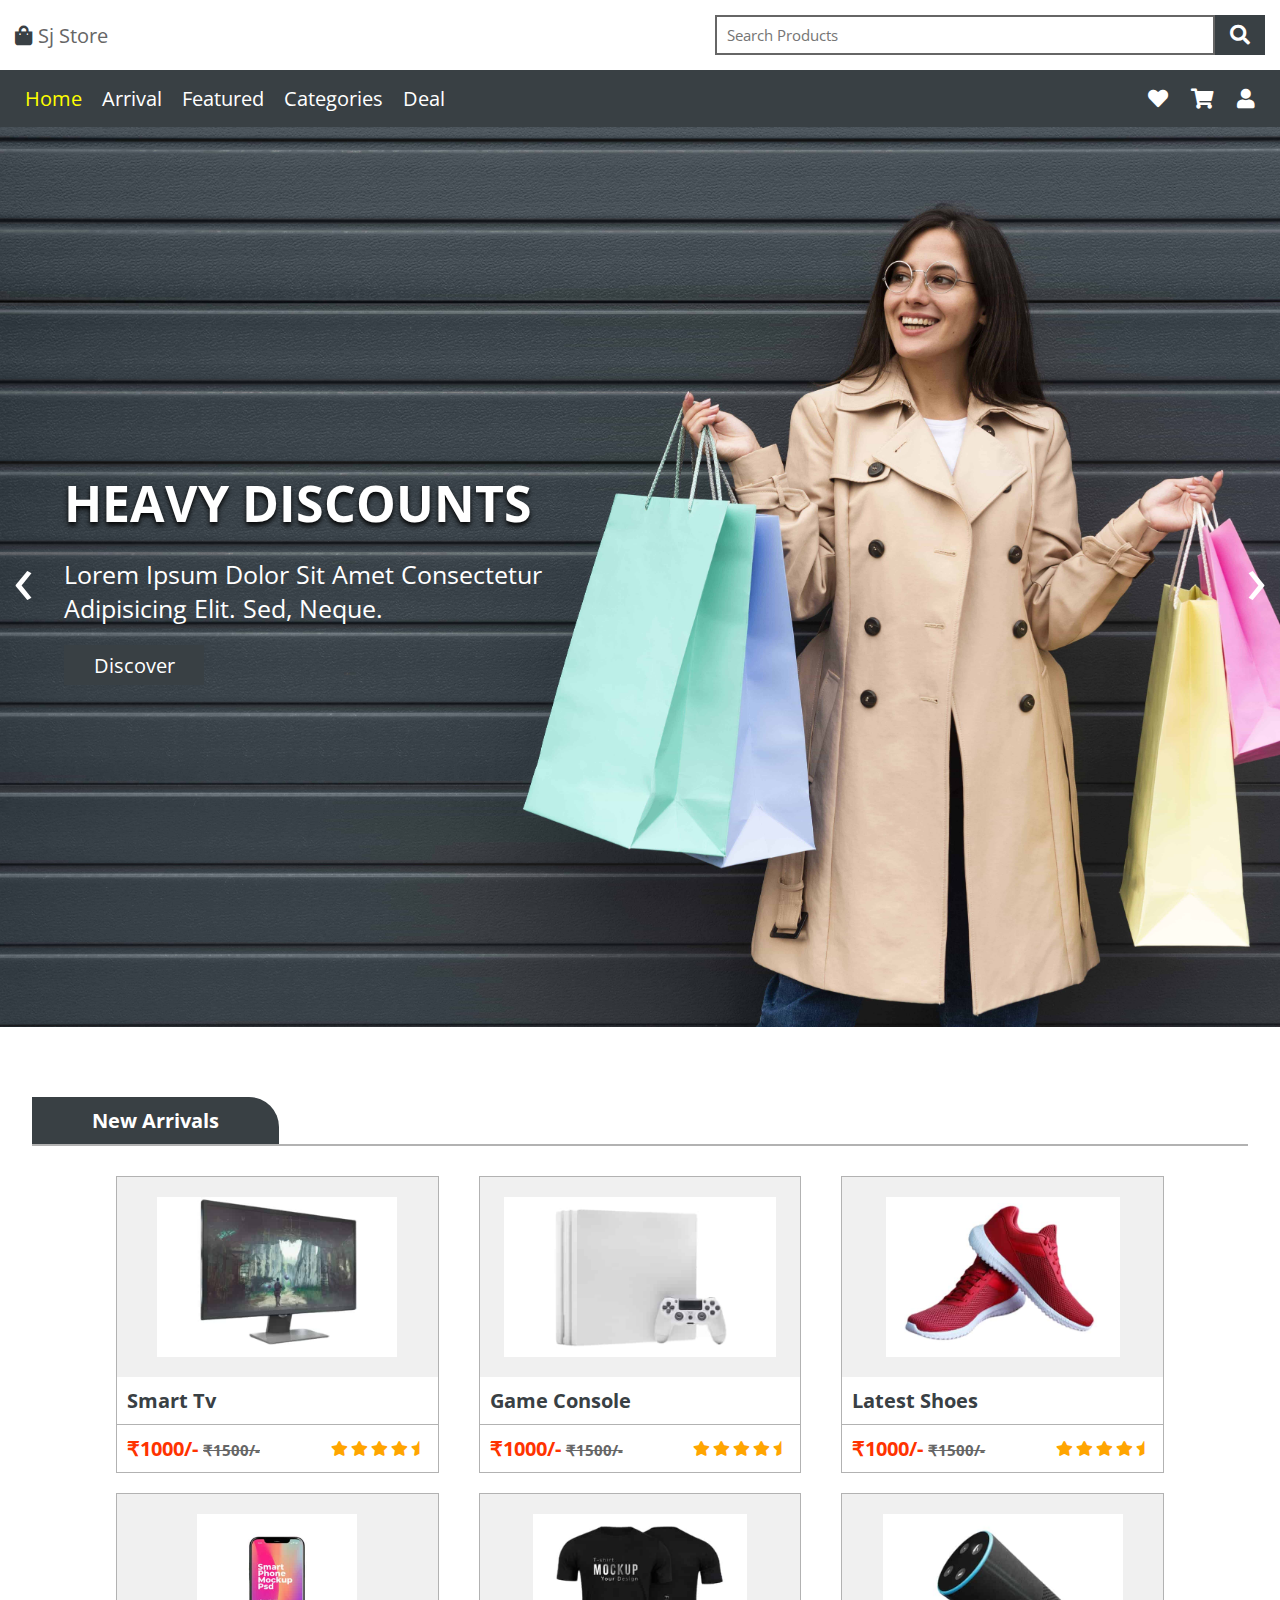
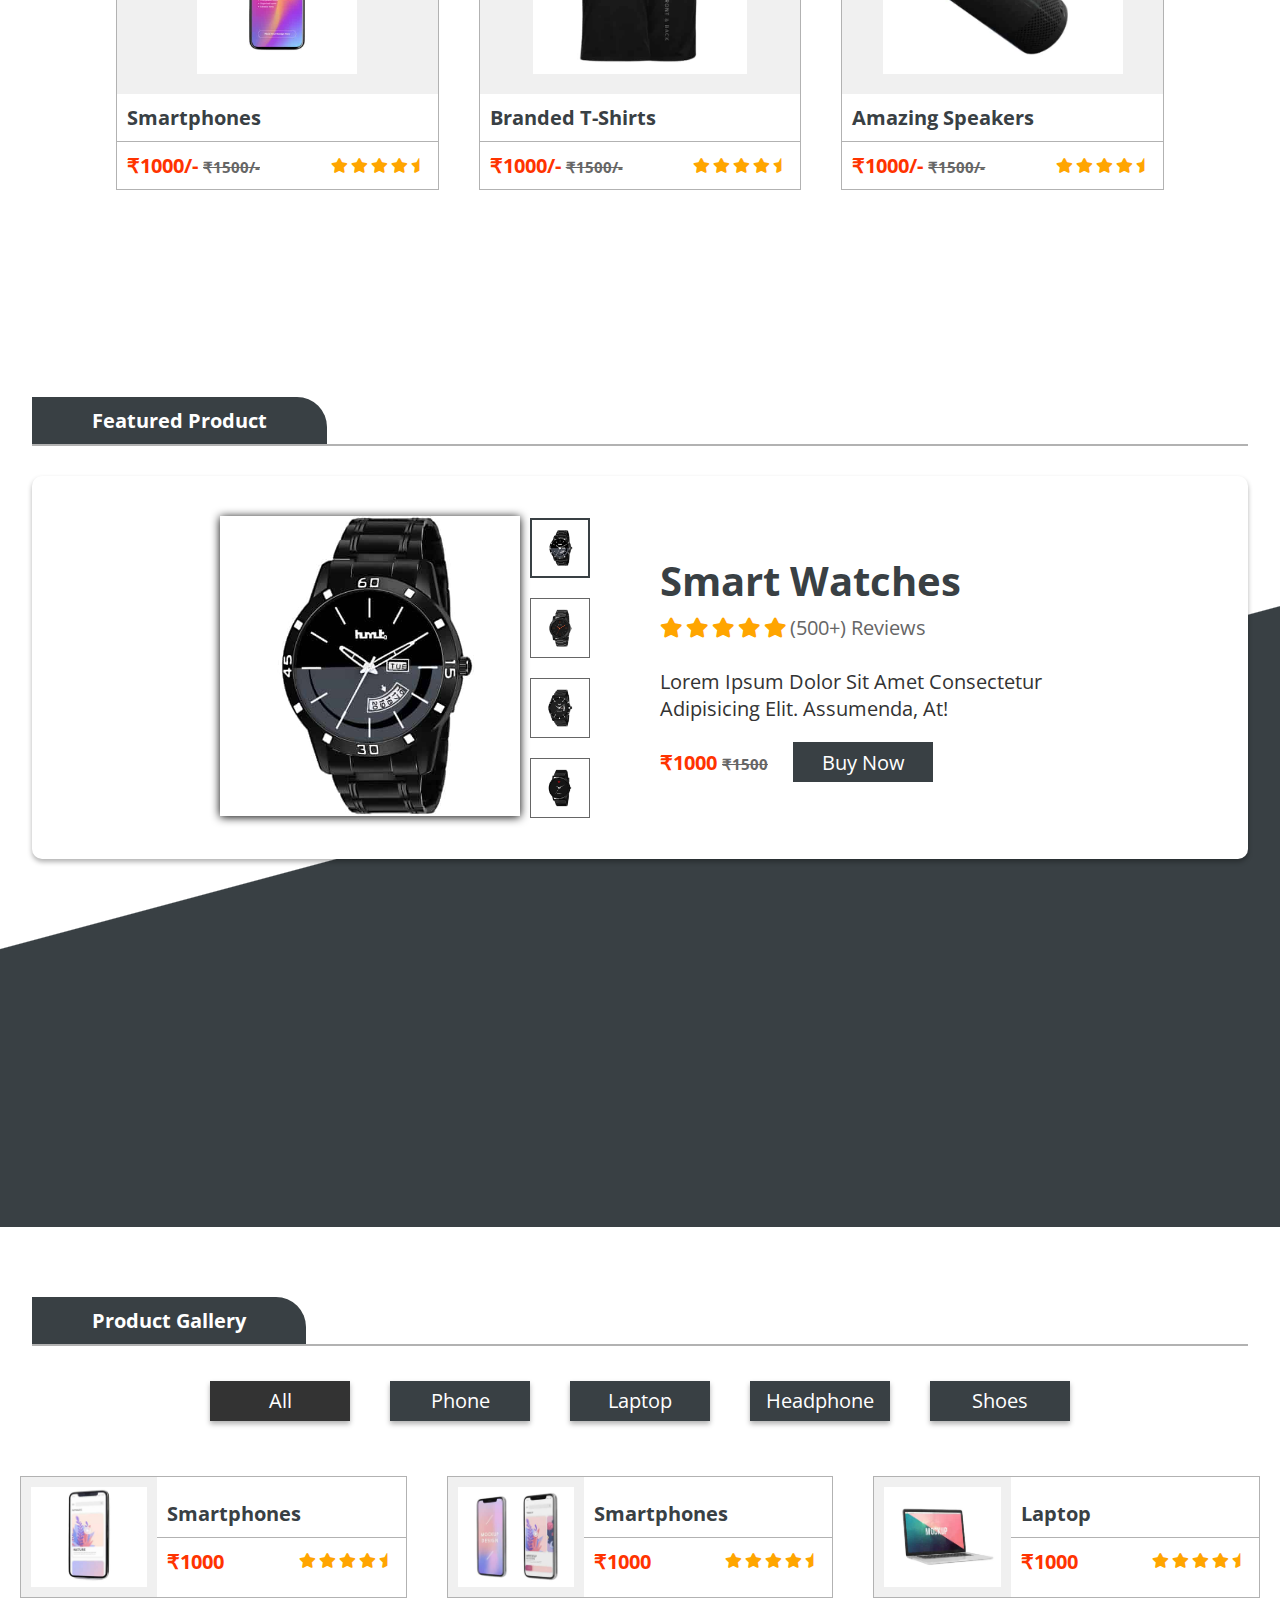
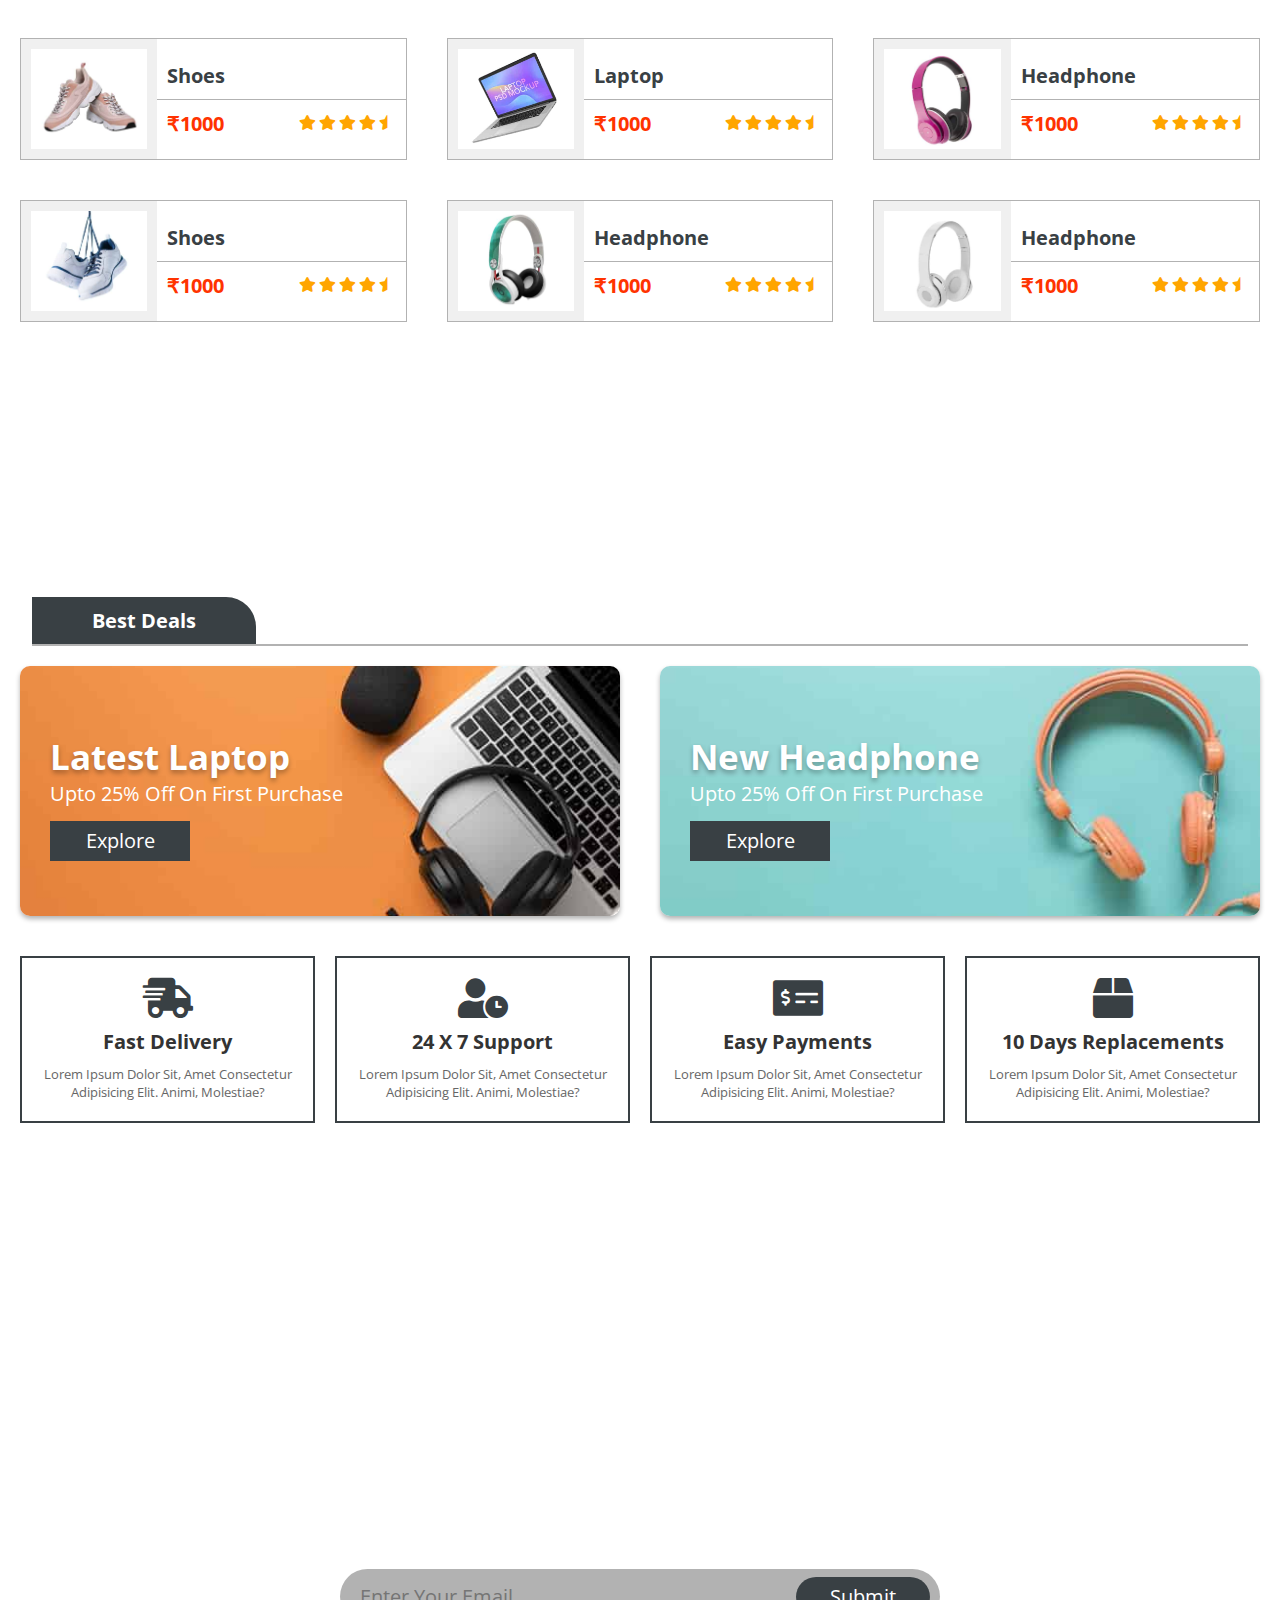
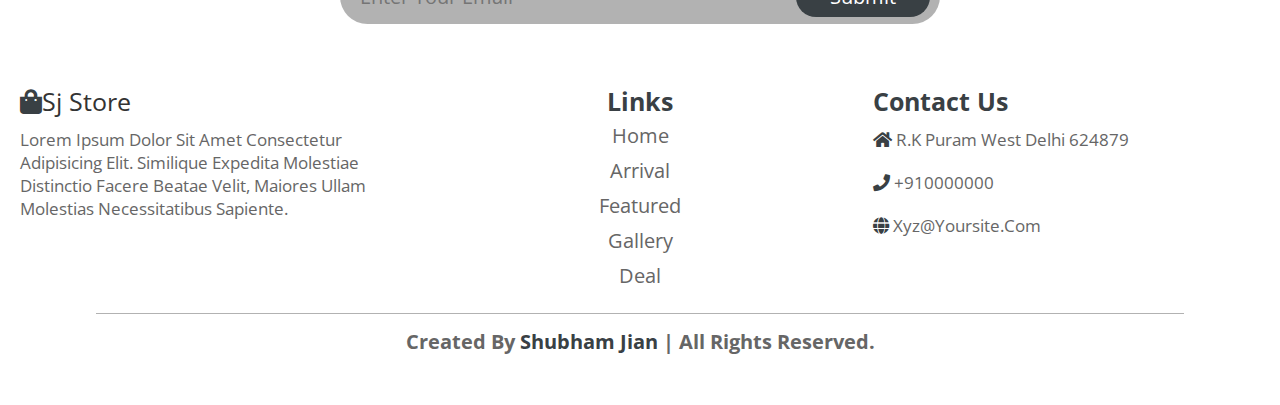
<file: index.html>
<!DOCTYPE html>
<html lang="en">
<head>
    <meta charset="UTF-8">
    <meta name="viewport" content="width=device-width, initial-scale=1.0">
    <title> My E-Commerce </title>

    <!-- owl carousel css file cdn link  -->
    <link rel="stylesheet" href="https://cdnjs.cloudflare.com/ajax/libs/OwlCarousel2/2.3.4/assets/owl.carousel.min.css">

    <!-- font awesome cdn link  -->
    <link rel="stylesheet" href="https://cdnjs.cloudflare.com/ajax/libs/font-awesome/5.15.2/css/all.min.css">

    <!-- custom css file link  -->
    <link rel="stylesheet" href="css/style.css">

</head>
<body>

<!-- header section starts  -->

<header>

<div class="header-1">

    <a href="#" class="logo"> <i class="fas fa-shopping-bag"></i>  Sj Store </a>

    <div class="form-container">
        <form action="">
            <input type="search" placeholder="search products" id="search" /> 
            <label for="search" class="fas fa-search"></label>
        </form>
    </div>

</div>

<div class="header-2">

    <div id="menu" class="fas fa-bars"></div>

    <nav class="navbar">
        <ul>
            <li><a class="active" href="#home">home</a></li>
            <li><a href="#arrival">arrival</a></li>
            <li><a href="#featured">featured</a></li>
            <li><a href="#gallery">categories</a></li>
            <li><a href="#deal">deal</a></li>
        </ul>
    </nav>

    <div class="icons">
        <a href="#" class="fas fa-heart"></a>
        <a target="_blank"  href="cart.html" class="fas fa-shopping-cart"></a>
        <a  target="_blank" href="login.html"  class="fas fa-user"></a>
    </div>

</div>

</header>

<!-- header section ends -->

<!-- home section starts  -->

<section class="home" id="home">

<div class="home-slider owl-carousel">

    <div class="item">
        <img src="./images/home_img1.jpg" alt="">
        <div class="content">
            <h3>heavy discounts</h3>
            <p>Lorem ipsum dolor sit amet consectetur adipisicing elit. Sed, neque.</p>
            <a href="#"><button class="btn">discover</button></a>
        </div>
    </div>

    <div class="item">
        <img src="./images/home_img2.jpg" alt="">
        <div class="content">
            <h3>latest gadgets</h3>
            <p>Lorem ipsum dolor sit amet consectetur adipisicing elit. Sed, neque.</p>
            <a href="#"><button class="btn">discover</button></a>
        </div>
    </div>

    <div class="item">
        <img src="./images/home_img3.jpg" alt="">
        <div class="content">
            <h3>trending shoes</h3>
            <p>Lorem ipsum dolor sit amet consectetur adipisicing elit. Sed, neque.</p>
            <a href="#"><button class="btn">discover</button></a>
        </div>
    </div>

    <div class="item">
        <img src="./images/home_img4.jpg" alt="">
        <div class="content">
            <h3>fresh groceries</h3>
            <p>Lorem ipsum dolor sit amet consectetur adipisicing elit. Sed, neque.</p>
            <a href="#"><button class="btn">discover</button></a>
        </div>
    </div>

</div>

</section>

<!-- home section ends -->

<!-- arrival section starts  -->

<section class="arrival" id="arrival">

<h1 class="heading"> <span>new arrivals</span> </h1>

<div class="box-container">

    <div class="box">
        <div class="image">
            <img src="./images/arr_img1.jpg" alt="">
        </div>
        <div class="info">
            <h3>smart tv</h3>
            <div class="subInfo">
                <strong class="price"> ₹1000/- <span>₹1500/-</span> </strong>
                <div class="stars">
                    <i class="fas fa-star"></i>
                    <i class="fas fa-star"></i>
                    <i class="fas fa-star"></i>
                    <i class="fas fa-star"></i>
                    <i class="fas fa-star-half"></i>
                </div>
            </div>
        </div>
        <div class="overlay">
            <a href="#" style="--i:1;" class="fas fa-heart"></a>
            <a href="#" style="--i:2;" class="fas fa-shopping-cart"></a>
            <a href="#" style="--i:3;" class="fas fa-search"></a>
        </div>
    </div>

    <div class="box">
        <div class="image">
            <img src="./images/arr_img2.jpg" alt="">
        </div>
        <div class="info">
            <h3>game console</h3>
            <div class="subInfo">
                <strong class="price"> ₹1000/- <span>₹1500/-</span> </strong>
                <div class="stars">
                    <i class="fas fa-star"></i>
                    <i class="fas fa-star"></i>
                    <i class="fas fa-star"></i>
                    <i class="fas fa-star"></i>
                    <i class="fas fa-star-half"></i>
                </div>
            </div>
        </div>
        <div class="overlay">
            <a href="#" style="--i:1;" class="fas fa-heart"></a>
            <a href="#" style="--i:2;" class="fas fa-shopping-cart"></a>
            <a href="#" style="--i:3;" class="fas fa-search"></a>
        </div>
    </div>

    <div class="box">
        <div class="image">
            <img src="./images/arr_img3.jpg" alt="">
        </div>
        <div class="info">
            <h3>latest shoes</h3>
            <div class="subInfo">
                <strong class="price"> ₹1000/- <span>₹1500/-</span> </strong>
                <div class="stars">
                    <i class="fas fa-star"></i>
                    <i class="fas fa-star"></i>
                    <i class="fas fa-star"></i>
                    <i class="fas fa-star"></i>
                    <i class="fas fa-star-half"></i>
                </div>
            </div>
        </div>
        <div class="overlay">
            <a href="#" style="--i:1;" class="fas fa-heart"></a>
            <a href="#" style="--i:2;" class="fas fa-shopping-cart"></a>
            <a href="#" style="--i:3;" class="fas fa-search"></a>
        </div>
    </div>

    <div class="box">
        <div class="image">
            <img src="images/arr_img4.jpg" alt="">
        </div>
        <div class="info">
            <h3>smartphones</h3>
            <div class="subInfo">
                <strong class="price"> ₹1000/- <span>₹1500/-</span> </strong>
                <div class="stars">
                    <i class="fas fa-star"></i>
                    <i class="fas fa-star"></i>
                    <i class="fas fa-star"></i>
                    <i class="fas fa-star"></i>
                    <i class="fas fa-star-half"></i>
                </div>
            </div>
        </div>
        <div class="overlay">
            <a href="#" style="--i:1;" class="fas fa-heart"></a>
            <a href="#" style="--i:2;" class="fas fa-shopping-cart"></a>
            <a href="#" style="--i:3;" class="fas fa-search"></a>
        </div>
    </div>

    <div class="box">
        <div class="image">
            <img src="images/arr_img5.jpg" alt="">
        </div>
        <div class="info">
            <h3>branded t-shirts</h3>
            <div class="subInfo">
                <strong class="price"> ₹1000/- <span>₹1500/-</span> </strong>
                <div class="stars">
                    <i class="fas fa-star"></i>
                    <i class="fas fa-star"></i>
                    <i class="fas fa-star"></i>
                    <i class="fas fa-star"></i>
                    <i class="fas fa-star-half"></i>
                </div>
            </div>
        </div>
        <div class="overlay">
            <a href="#" style="--i:1;" class="fas fa-heart"></a>
            <a href="#" style="--i:2;" class="fas fa-shopping-cart"></a>
            <a href="#" style="--i:3;" class="fas fa-search"></a>
        </div>
    </div>

    <div class="box">
        <div class="image">
            <img src="images/arr_img6.jpg" alt="">
        </div>
        <div class="info">
            <h3>amazing speakers</h3>
            <div class="subInfo">
                <strong class="price"> ₹1000/- <span>₹1500/-</span> </strong>
                <div class="stars">
                    <i class="fas fa-star"></i>
                    <i class="fas fa-star"></i>
                    <i class="fas fa-star"></i>
                    <i class="fas fa-star"></i>
                    <i class="fas fa-star-half"></i>
                </div>
            </div>
        </div>
        <div class="overlay">
            <a href="#" style="--i:1;" class="fas fa-heart"></a>
            <a href="#" style="--i:2;" class="fas fa-shopping-cart"></a>
            <a href="#" style="--i:3;" class="fas fa-search"></a>
        </div>
    </div>

</div>

</section>

<!-- arrival section ends -->

<!-- featured section starts  -->

<section class="feature" id="featured">

<h1 class="heading"> <span> featured product </span> </h1>

<div class="row">

    <div class="image-container">

        <div class="big-image">
            <img src="./images/watch1.jpg" alt="">
        </div>

        <div class="small-image">
            <img class="image-active" src="./images/watch1.jpg" alt="">
            <img src="./images/watch2.jpg" alt="">
            <img src="./images/watch3.jpg" alt="">
            <img src="./images/watch4.jpg" alt="">
        </div>

    </div>

    <div class="content">

        <h3>smart watches</h3>
        <div class="stars">
            <i class="fas fa-star"></i>
            <i class="fas fa-star"></i>
            <i class="fas fa-star"></i>
            <i class="fas fa-star"></i>
            <i class="fas fa-star"></i>
            <span>(500+) reviews</span>
        </div>
        <p>Lorem ipsum dolor sit amet consectetur adipisicing elit. Assumenda, at!</p>
        <strong class="price">₹1000 <span>₹1500</span> </strong>
        <a href="#"><button class="btn">buy now</button></a>

    </div>

</div>

</section>

<!-- featured section ends -->

<!-- gallery section starts  -->

<section class="gallery" id="gallery">

<h1 class="heading"> <span> product gallery </span> </h1>

<ul class="controls">
    <li class="btn button-active" data-filter="all">all</li>
    <li class="btn" data-filter="phone">phone</li>
    <li class="btn" data-filter="laptop">laptop</li>
    <li class="btn" data-filter="headphone">headphone</li>
    <li class="btn" data-filter="shoes">shoes</li>
</ul>

<div class="image-container">

    <div class="box phone">
        <div class="image">
            <img src="./images/g_img1.jpg" alt="">
        </div>
        <div class="info">
            <h3>smartphones</h3>
            <div class="subInfo">
                <strong class="price">₹1000</strong>
                <div class="stars">
                    <i class="fas fa-star"></i>
                    <i class="fas fa-star"></i>
                    <i class="fas fa-star"></i>
                    <i class="fas fa-star"></i>
                    <i class="fas fa-star-half"></i>
                </div>
            </div>
        </div>
    </div>

    <div class="box phone">
        <div class="image">
            <img src="./images/g_img2.jpg" alt="">
        </div>
        <div class="info">
            <h3>smartphones</h3>
            <div class="subInfo">
                <strong class="price">₹1000</strong>
                <div class="stars">
                    <i class="fas fa-star"></i>
                    <i class="fas fa-star"></i>
                    <i class="fas fa-star"></i>
                    <i class="fas fa-star"></i>
                    <i class="fas fa-star-half"></i>
                </div>
            </div>
        </div>
    </div>

    <div class="box laptop">
        <div class="image">
            <img src="./images/g_img3.jpg" alt="">
        </div>
        <div class="info">
            <h3>laptop</h3>
            <div class="subInfo">
                <strong class="price">₹1000</strong>
                <div class="stars">
                    <i class="fas fa-star"></i>
                    <i class="fas fa-star"></i>
                    <i class="fas fa-star"></i>
                    <i class="fas fa-star"></i>
                    <i class="fas fa-star-half"></i>
                </div>
            </div>
        </div>
    </div>

    <div class="box shoes">
        <div class="image">
            <img src="./images/g_img4.jpg" alt="">
        </div>
        <div class="info">
            <h3>shoes</h3>
            <div class="subInfo">
                <strong class="price">₹1000</strong>
                <div class="stars">
                    <i class="fas fa-star"></i>
                    <i class="fas fa-star"></i>
                    <i class="fas fa-star"></i>
                    <i class="fas fa-star"></i>
                    <i class="fas fa-star-half"></i>
                </div>
            </div>
        </div>
    </div>

    <div class="box laptop">
        <div class="image">
            <img src="./images/g_img5.jpg" alt="">
        </div>
        <div class="info">
            <h3>laptop</h3>
            <div class="subInfo">
                <strong class="price">₹1000</strong>
                <div class="stars">
                    <i class="fas fa-star"></i>
                    <i class="fas fa-star"></i>
                    <i class="fas fa-star"></i>
                    <i class="fas fa-star"></i>
                    <i class="fas fa-star-half"></i>
                </div>
            </div>
        </div>
    </div>

    <div class="box headphone">
        <div class="image">
            <img src="./images/g_img6.jpg" alt="">
        </div>
        <div class="info">
            <h3>headphone</h3>
            <div class="subInfo">
                <strong class="price">₹1000</strong>
                <div class="stars">
                    <i class="fas fa-star"></i>
                    <i class="fas fa-star"></i>
                    <i class="fas fa-star"></i>
                    <i class="fas fa-star"></i>
                    <i class="fas fa-star-half"></i>
                </div>
            </div>
        </div>
    </div>  

    <div class="box shoes">
        <div class="image">
            <img src="./images/g_img7.jpg" alt="">
        </div>
        <div class="info">
            <h3>shoes</h3>
            <div class="subInfo">
                <strong class="price">₹1000</strong>
                <div class="stars">
                    <i class="fas fa-star"></i>
                    <i class="fas fa-star"></i>
                    <i class="fas fa-star"></i>
                    <i class="fas fa-star"></i>
                    <i class="fas fa-star-half"></i>
                </div>
            </div>
        </div>
    </div> 

    <div class="box headphone">
        <div class="image">
            <img src="./images/g_img8.jpg" alt="">
        </div>
        <div class="info">
            <h3>headphone</h3>
            <div class="subInfo">
                <strong class="price">₹1000</strong>
                <div class="stars">
                    <i class="fas fa-star"></i>
                    <i class="fas fa-star"></i>
                    <i class="fas fa-star"></i>
                    <i class="fas fa-star"></i>
                    <i class="fas fa-star-half"></i>
                </div>
            </div>
        </div>
    </div> 

    <div class="box headphone">
        <div class="image">
            <img src="./images/g_img9.jpg" alt="">
        </div>
        <div class="info">
            <h3>headphone</h3>
            <div class="subInfo">
                <strong class="price">₹1000</strong>
                <div class="stars">
                    <i class="fas fa-star"></i>
                    <i class="fas fa-star"></i>
                    <i class="fas fa-star"></i>
                    <i class="fas fa-star"></i>
                    <i class="fas fa-star-half"></i>
                </div>
            </div>
        </div>
    </div> 

</div>

</section>

<!-- gallery section ends -->

<!-- deal section starts  -->

<section class="deal" id="deal">

<h1 class="heading"> <span> best deals </span> </h1>

<div class="box-container">

    <div class="box">
        <img src="./images/deal1.jpg" alt="">
        <div class="content">
            <h3>latest laptop</h3>
            <p>upto 25% off on first purchase</p>
            <a href="#"><button class="btn">explore</button></a>
        </div>
    </div>

    <div class="box">
        <img src="./images/deal2.jpg" alt="">
        <div class="content">
            <h3>new headphone</h3>
            <p>upto 25% off on first purchase</p>
            <a href="#"><button class="btn">explore</button></a>
        </div>
    </div>

</div>

<div class="icons-container">

    <div class="icons">
        <i class="fas fa-shipping-fast"></i>
        <h3>fast delivery</h3>
        <p>Lorem ipsum dolor sit, amet consectetur adipisicing elit. Animi, molestiae?</p>
    </div>

    <div class="icons">
        <i class="fas fa-user-clock"></i>
        <h3>24 x 7 support</h3>
        <p>Lorem ipsum dolor sit, amet consectetur adipisicing elit. Animi, molestiae?</p>
    </div>

    <div class="icons">
        <i class="fas fa-money-check-alt"></i>
        <h3>easy payments</h3>
        <p>Lorem ipsum dolor sit, amet consectetur adipisicing elit. Animi, molestiae?</p>
    </div>

    <div class="icons">
        <i class="fas fa-box"></i>
        <h3>10 days replacements</h3>
        <p>Lorem ipsum dolor sit, amet consectetur adipisicing elit. Animi, molestiae?</p>
    </div>

</div>

</section>

<!-- deal section ends -->

<!-- newsletter section starts  -->

<section class="newsletter">

    <h1>newsletter</h1>
    <p>get in touch for latest discounts and updates</p>
    <form action="">
        <input type="email" placeholder="enter your email">
        <input type="submit" class="btn">
    </form>

</section>

<!-- newsletter section ends -->

<!-- footer section starts  -->

<section class="footer">

    <div class="box-container">

        <div class="box">
            <a href="#" class="logo"> <i class="fas fa-shopping-bag"></i>Sj store </a>
            <p>Lorem ipsum dolor sit amet consectetur adipisicing elit. Similique expedita molestiae distinctio facere beatae velit, maiores ullam molestias necessitatibus sapiente.</p>
        </div>

        <div class="box">
            <h3>links</h3>
            <a href="#">home</a>
            <a href="#">arrival</a>
            <a href="#">featured</a>
            <a href="#">gallery</a>
            <a href="#">deal</a>
        </div>

        <div class="box">
            <h3>contact us</h3>
            <p> <i class="fas fa-home"></i>
                R.k Puram 
                West Delhi
                624879
            </p>
            <p> <i class="fas fa-phone"></i>
                +910000000
            </p>
            <p> <i class="fas fa-globe"></i>
                xyz@yoursite.com
            </p>
        </div>

    </div>

<h1 class="credit"> Created By <span>Shubham Jian</span> | All Rights Reserved. </h1>

</section>

<!-- footer section ends -->











<!-- jquery cdn link  -->
<script src="https://cdnjs.cloudflare.com/ajax/libs/jquery/3.5.1/jquery.min.js"></script>

<!-- owl carousel js file cdn link  -->
<script src="https://cdnjs.cloudflare.com/ajax/libs/OwlCarousel2/2.3.4/owl.carousel.min.js"></script>

<!-- custom js file link  -->
<script src="js/main.js"></script>
    
</body>
</html>
</file>
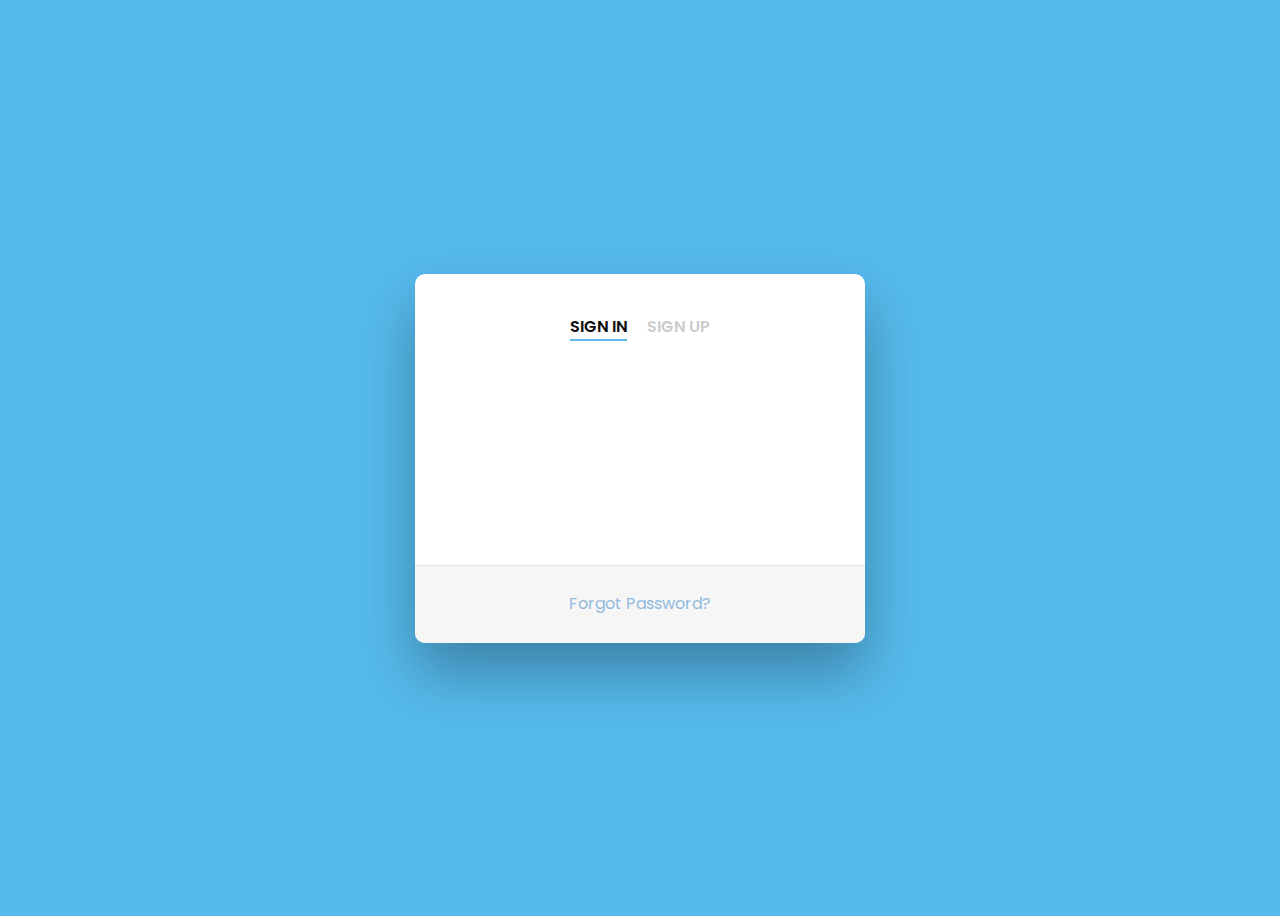
<file: login.html>
<!DOCTYPE html>
<html lang="en">
<head>
    <meta charset="UTF-8">
    <meta http-equiv="X-UA-Compatible" content="IE=edge">
    <meta name="viewport" content="width=device-width, initial-scale=1.0">
    <link rel="stylesheet" href="css/login.css">
    <title>Login Page</title>
</head>
<body>
    <div class="wrapper fadeInDown">
        <div id="formContent">
            <!-- Tabs Titles -->
            <h2 class="active"> Sign In </h2>
            <h2 class="inactive underlineHover">Sign Up </h2>
    
            <!-- Icon -->
            <div class="fadeIn first">
              
            </div>
    
            <!-- Login Form -->
            <form>
                <input type="text" id="login" class="fadeIn second" name="login" placeholder="login">
                <input type="text" id="password" class="fadeIn third" name="login" placeholder="password">
                <input type="submit" class="fadeIn fourth" value="Log In">
            </form>
    
            <!-- Remind Passowrd -->
            <div id="formFooter">
                <a class="underlineHover" href="#">Forgot Password?</a>
            </div>
    
        </div>
    </div>
</body>
</html>
</file>
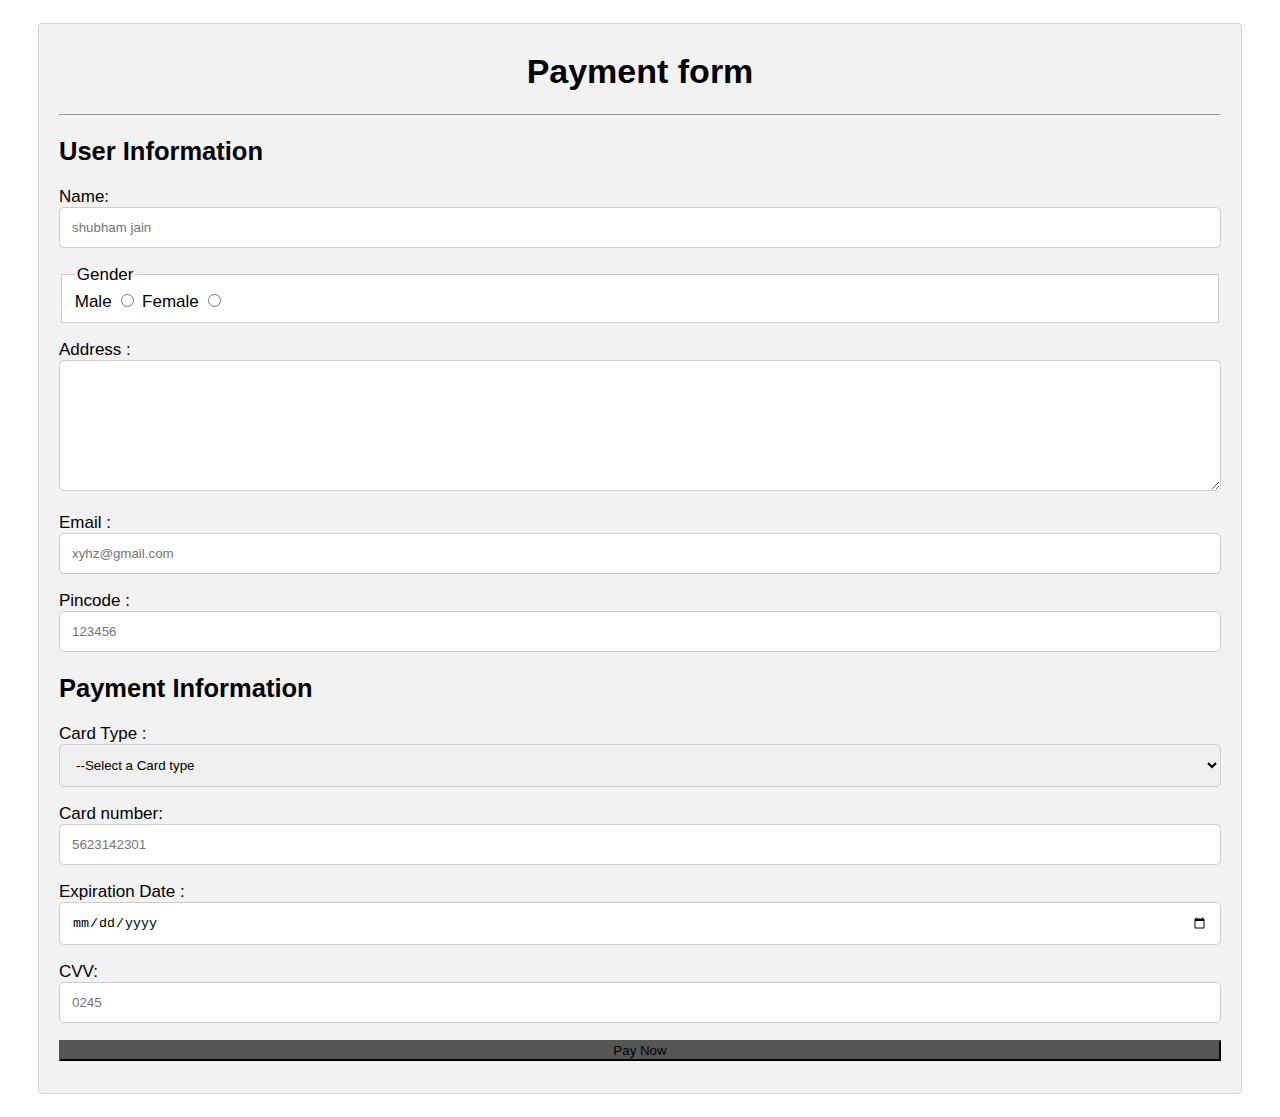
<file: payment.html>
<!DOCTYPE html>
<html lang="en">

<head>
    <meta charset="UTF-8">
    <meta http-equiv="X-UA-Compatible" content="IE=edge">
    <meta name="viewport" content="width=device-width, initial-scale=1.0">

    <link rel="stylesheet" href="css/pay.css">
    <title>payment form</title>
</head>

<body>
    <div class="container">
        <form action="" method="">
            <h1 class="main_heading">Payment form</h1>
            <hr>

            <h2>User Information</h2>
            <p>Name: <input type="text" name="name" required placeholder="shubham jain"></p>
            <p>
            <fieldset>
                <legend>Gender</legend>
                Male <input type="radio" name="gender" id="male">
                Female <input type="radio" name="gender" id="female">
            </fieldset>
            </p>
            <p>Address :<textarea name="address" id="address" cols="90.5" rows="7" </textarea></textarea></p>
            <p>
                Email : <input type="email" name="email" id="email" placeholder="xyhz@gmail.com">
            </p>
            <p>Pincode : <input type="number" name="pincode" id="pincode" placeholder="123456"></p>
            <h2>Payment Information</h2>
            <p>Card Type :
                <select name="card_type" id="card_type">
                    <option value=>--Select a Card type</option>
                    <option value="visa">Visa</option>
                    <option value="Master card">Master Card</option>
                    <option value="rupay">Rupay</option>
                </select>
            </p>
            <p>
                Card number:
                <input type="number" value="number" id="Card_number" placeholder="5623142301">

            </p>
            <p>
                Expiration Date :
                <input type="date" value=" date" id="exp_date" placeholder="23/02/1998">
            </p>
            <p>
                CVV:
                <input type="password" name="number" id="cvv" placeholder="0245">
            </p>
            <p>
                <input type="submit" value="Pay Now">
            </p>

        </form>
    </div>

</body>

</html>
</file>
<file: css/style.css>
@import url('https://fonts.googleapis.com/css2?family=Open+Sans:wght@300;400;600&display=swap');

:root{
    --blue:#394044;
}

*{
    font-family: 'Open Sans', sans-serif;
    margin:0; padding:0;
    box-sizing: border-box;
    text-transform: capitalize;
    text-decoration: none;
    transition: all .2s cubic-bezier(.37,1.14,.26,1.24);
}

*::selection{
    background:#ff3300;
    color:#fff;
}

html{
    font-size: 62.5%;
    overflow-x: hidden;
}

.btn{
    height: 4rem;
    width: 14rem;
    background:var(--blue);
    color:#fff;
    font-size: 2rem;
    cursor: pointer;
    border:none;
    outline: none;
}

.btn:hover{
    letter-spacing: .2rem;
    opacity: .8;
}

.heading{
    padding-top: 7rem;
    width: 95%;
    border-bottom: .2rem solid rgba(0,0,0,.3);
    margin:0 auto;
}

.heading span{
    font-size: 2rem;
    padding:1rem 6rem;
    color:#fff;
    background:var(--blue);
    border-top-right-radius: 3rem;
    display: inline-block;
}

header .header-1, header .header-2{
    display: flex;
    align-items: center;
    justify-content: space-between;
    padding:1.5rem;
    width: 100%;
    z-index: 1000;
}

header .header-1 .logo{
    font-size: 2rem;
    color:#666;
}

header .header-1 .logo i{
    color:var(--blue);
}

header .header-1 .form-container form{
    display: flex;
}

header .header-1 .form-container form #search{
    height: 4rem;
    width: 50rem;
    outline: none;
    border:.2rem solid #666;
    font-size: 1.5rem;
    padding:0 1rem;
}

header .header-1 .form-container form #search:focus{
    border-color: var(--blue);;
}

header .header-1 .form-container form label{
    height: 4rem;
    width: 5rem;
    text-align: center;
    line-height: 4rem;
    font-size: 2rem;
    cursor: pointer;
    background: var(--blue);
    color:#fff;
}

header .header-1 .form-container form label:hover{
    color:yellow;
}

header .header-2{
    background:var(--blue);
}

header .header-2 .navbar ul{
    list-style: none;
    display: flex;
    align-items: center;
    justify-content: space-between;
}

header .header-2 .navbar ul li{
    margin:0 1rem;
}

header .header-2 .navbar ul li a{
    font-size: 2rem;
    color:#fff;
}

header .header-2 .navbar ul li a.active,
header .header-2 .navbar ul li a:hover{
    color:yellow;
}

header .header-2 .icons a{
    color: #fff;
    font-size: 2rem;
    padding: 0 1rem;
}

header .header-2 .icons a:hover{
    color:yellow;
}

header .header-2 #menu{
    font-size: 3rem;
    color:#fff;
    cursor: pointer;
    display: none;
}

header .header-2.header-active{
    position: fixed;
    top:0; left: 0;
    box-shadow: 0 .1rem .3rem rgba(0,0,0,.3);
}

.home .home-slider .item{
    position: relative;
}

.home .home-slider .item img{
    height: 100vh;
    object-fit: cover;
    width: 100%;
}

.home .home-slider .item .content{
    position: absolute;
    top:50%; left: 5%;
    transform: translateY(-50%);
}

.home .home-slider .item .content h3{
    color:#fff;
    text-shadow: 0 .3rem .5rem #000;
    font-size: 5rem;
    text-transform: uppercase;
}

.home .home-slider .item .content p{
    color:#fff;
    font-size: 2.5rem;
    padding:2rem 0;
    width: 50rem;
}

.home .owl-carousel .owl-prev, .home .owl-carousel .owl-next{
    position: absolute;
    top:50%;
    transform: translateY(-50%);
    outline: none;
}

.home .owl-carousel .owl-prev{
    left: 1.3rem;;
}

.home .owl-carousel .owl-next{
    right:1.3rem;;
}

.home .owl-carousel .owl-prev span, .home .owl-carousel .owl-next span{
    color:#fff;
    font-size: 7rem;
}

.arrival{
    min-height: 100vh;
}

.arrival .box-container{
    display: flex;
    align-items: center;
    justify-content: center;
    flex-wrap: wrap;
    padding:2rem 0;
    width: 85%;
    margin:0 auto;
}

.arrival .box-container .box{
    flex:1 1 30rem;
    border:.1rem solid rgba(0,0,0,.3);
    overflow: hidden;
    position: relative;
    margin:1rem 2rem;
}

.arrival .box-container .box .image{
    height: 20rem;
    padding:2rem;
    text-align: center;
    background:#f0f0f0;
}

.arrival .box-container .box .image img{
    height: 100%;
    object-fit: cover;
}

.arrival .box-container .box .info h3{
    padding:1rem;
    font-size: 2rem;
    color:var(--blue);
}

.arrival .box-container .box .info .subInfo{
    display: flex;
    align-items: center;
    justify-content: space-between;
    padding:1rem;
    border-top: .1rem solid rgba(0,0,0,.3);
}

.arrival .box-container .box .info .subInfo .price{
    color:#ff3300;
    font-size: 2rem;
}

.arrival .box-container .box .info .subInfo .price span{
    color:#666;
    font-size: 1.5rem;
    text-decoration: line-through;
}

.arrival .box-container .box .info .subInfo .stars i{
    color:orange;
    font-size: 1.5rem;
}

.arrival .box-container .box .overlay{
    position: absolute;
    top:0; left: 0;
    height:20rem;
    width: 100%;
    background:rgba(0,0,0,.3);
    display: flex;
    align-items: center;
    justify-content: center;
    transform: scale(0);
}

.arrival .box-container .box:hover .overlay{
    transform: scale(1);
}

.arrival .box-container .box .overlay a{
    font-size: 2rem;
    padding:1.5rem 2rem;
    background:#fff;
    color:#666;
    margin:1rem;
    transform: translateY(-15rem);
    transition-delay: calc(.1s * var(--i));
}

.arrival .box-container .box:hover .overlay a{
    transform: translateY(0rem);
}

.arrival .box-container .box .overlay a:hover{
    color:var(--blue);
}

.feature{
    min-height: 100vh;
    background:linear-gradient(165deg, #fff 50%, var(--blue) 50.1%);
    padding-bottom: 2rem;
}

.feature .row{
    display: flex;
    align-items: center;
    justify-content: center;
    flex-wrap: wrap;
    padding:2rem 0;
    margin:3rem auto;
    width: 95%;
    background:#fff;
    box-shadow: 0 .3rem .5rem rgba(0,0,0,.3);
    border-radius: 1rem;
}

.feature .row .image-container{
    display: flex;
    align-items: center;
}

.feature .row .image-container .big-image img{
    height: 30rem;
    margin:2rem 0;
    filter: drop-shadow(0 .1rem .5rem #000);
}

.feature .row .image-container .small-image{
    display: flex;
    justify-content: center;
    flex-flow: column wrap;
}

.feature .row .image-container .small-image img{
    height:6rem;
    padding: 1rem;
    margin:1rem;
    border:.1rem solid #666;
    cursor: pointer;
}

.feature .row .image-container .small-image img.image-active,
.feature .row .image-container .small-image img:hover{
    border:.2rem solid var(--blue);
}

.feature .row .content{
    padding-left: 6rem;
}

.feature .row .content h3{
    font-size: 4rem;
    color:var(--blue);
}

.feature .row .content .stars i{
    font-size: 2rem;
    color:orange;
    padding: 1rem 0;
}

.feature .row .content .stars span{
    font-size: 2rem;
    color:#666;
}

.feature .row .content p{
    color:#333;
    width: 40rem;
    font-size: 2rem;
    padding: 2rem 0;
}

.feature .row .content .price{
    color:#ff3300;
    font-size: 2rem;
}

.feature .row .content .price span{
    color:#666;
    text-decoration: line-through;
    font-size: 1.5rem;
}

.feature .row .content .btn{
    margin-left: 2rem;
}

.gallery{
    min-height: 100vh;
}

.gallery .controls{
    display: flex;
    align-items: center;
    justify-content: center;
    flex-wrap: wrap;
    padding:1.5rem 0;
    list-style: none;
}

.gallery .controls .btn{
    margin:2rem;
    line-height: 4rem;
    text-align: center;
    box-shadow: 0 .3rem .5rem rgba(0,0,0,.3);
}

.gallery .controls .btn.button-active{
    background:#333;
}

.gallery .image-container{
    display: flex;
    align-items: center;
    justify-content: center;
    flex-wrap: wrap;
}

.gallery .image-container .box{
    display: flex;
    align-items: center;
    justify-content: center;
    margin:2rem;
    border:.1rem solid rgba(0,0,0,.3);
    flex:1 1 30rem;
}

.gallery .image-container .box .image{
    height:12rem;
    width: 20rem;
    text-align: center;
    padding:1rem;
    background: #f0f0f0;
}

.gallery .image-container .box .image img{
    height: 100%;
    width: 100%;
    object-fit: cover;
}

.gallery .image-container .box:hover .image{
    background:#ccc;
}

.gallery .image-container .box .info{
    width: 100%;
}

.gallery .image-container .box .info h3{
    font-size: 2rem;
    color:var(--blue);
    padding:1rem;
}

.gallery .image-container .box .info .subInfo{
    display: flex;
    align-items: center;
    justify-content: space-between;
    border-top: .1rem solid rgba(0,0,0,.3);
    padding:1rem;
}

.gallery .image-container .box .info .subInfo .price{
    color:#ff3300;
    font-size: 2rem;
}

.gallery .image-container .box .info .subInfo .stars i{
    color:orange;
    font-size: 1.5rem;
}

.deal{
    min-height: 100vh;
}

.deal .box-container{
    display: flex;
    align-items: center;
    justify-content: center;
    flex-wrap: wrap;
}

.deal .box-container .box{
    flex:1 1 40rem;
    height: 25rem;
    margin:2rem;
    border-radius: 1rem;
    overflow: hidden;
    position: relative;
    box-shadow: 0 .3rem .5rem rgba(0,0,0,.3);
}

.deal .box-container .box img{
    height: 100%;
    width: 100%;
    object-fit: cover;
}

.deal .box-container .box .content{
    position: absolute;
    top:55%; left: 3rem;
    transform:translateY(-50%);
}

.deal .box-container .box .content h3{
    font-size: 3.5rem;
    color:#fff;
    text-shadow: 0 .3rem .5rem rgba(0,0,0,.3);
}

.deal .box-container .box .content p{
    font-size: 2rem;
    color:#fff;
}

.deal .box-container .box .content .btn{
    margin:1.4rem 0;
}

.deal .icons-container{
    display: flex;
    align-items: center;
    justify-content: center;
    padding: 1rem;
    flex-wrap: wrap;
}

.deal .icons-container .icons{
    flex:1 1 25rem;
    padding:1rem;
    margin:1rem;
    text-align: center;
    border:.2rem solid var(--blue);
}

.deal .icons-container .icons i{
    color:var(--blue);
    font-size: 4rem;
    padding:1rem 0;
}

.deal .icons-container .icons h3{
    color:#333;
    font-size: 2rem;
}

.deal .icons-container .icons p{
    color:#666;
    font-size: 1.3rem;
    padding:1rem 0;
}

.newsletter{
    background:linear-gradient(var(--blue),var(--blue)), url(../images/deal1.jpg) no-repeat;
    background-blend-mode: multiply;
    background-size: cover;
    background-position: center;
    background-attachment: fixed;
    padding:4rem 1rem;
    text-align: center;
}

.newsletter h1{
    color:#fff;
    font-size: 4rem;
}

.newsletter p{
    color:#fff;
    font-size: 2rem;
    padding:1rem 0;
}

.newsletter form{
    height:5.5rem;
    max-width: 60rem;
    margin:0 auto;
    padding:0 1rem;
    display: flex;
    align-items: center;
    justify-content: space-between;
    border-radius: 5rem;
    background:rgba(0,0,0,.3);
}

.newsletter form input[type="email"]{
    height: 100%;
    width: 80%;
    padding:0 1rem;
    outline: none;
    border:none;
    background:none;
    font-size: 2rem;
    color:#fff;
}

.newsletter form input[type="submit"]{
    border-radius: 5rem;
}

.footer .box-container{
    display: flex;
    justify-content: center;
    flex-wrap: wrap;
}

.footer .box-container .box{
    flex:1 1 25rem;
    margin:2rem;
}

.footer .box-container .box .logo{
    font-size: 2.5rem;
    color:#333;
}

.footer .box-container .box i{
    color:var(--blue);
}

.footer .box-container .box p{
    font-size: 1.7rem;
    padding:1rem 0;
    color:#666;
}

.footer .box-container .box h3{
    font-size: 2.5rem;
    color:var(--blue);
}

.footer .box-container .box:nth-child(2){
    text-align: center;
}

.footer .box-container .box:nth-child(2) a{
    display: block;
    font-size: 2rem;
    padding:.4rem 0;
    color:#666;
}

.footer .box-container .box:nth-child(2) a:hover{
    text-decoration: underline;
}

.footer .credit{
    text-align: center;
    width: 85%;
    margin:0 auto;
    padding:1.4rem 0;
    border-top: .1rem solid rgba(0,0,0,.3);
    color:#666;
    font-size: 2rem;

    padding-bottom: 5rem;

}

.footer .credit span{
    color:var(--blue);
}


















/* media queries  */

@media (max-width:768px){

    html{
        font-size: 55%;
    }
    
    header .header-1 .form-container form #search{
        width: 100%;
    }

    header .header-2 #menu{
        display: block;
    }

    header .header-2 .navbar{
        position: fixed;
        top: -200rem; left: 50%;
        transform: translate(-50%, -50%);
        box-shadow: 0 0 0 100vh rgba(0,0,0,.3);
        z-index: 10000;
        opacity: 0;
    }

    header .header-2 .navbar ul{
        flex-flow: column;
        background: linear-gradient(var(--blue), blueviolet);
        border:.2rem solid #fff;
        box-shadow: 0 .3rem .5rem #000;
        padding:4rem 0;
        width: 27rem;
    }

    header .header-2 .navbar ul li{
        width: 100%;
        margin:1rem 0;
        text-align: center;
    }

    header .header-2 .navbar ul li a{
        font-size: 2.5rem;
        display: block;
    }

    .fa-times{
        transform: rotate(180deg);
    }

    header .header-2 .nav-toggle{
        top:50%;
        opacity: 1;
    }

    .arrival .box-container{
        width: auto;
    }

}

@media (max-width:600px){

    html{
        font-size: 50%;
    }

    .home .home-slider .item .content h3{
        font-size: 3rem;
    }

    .home .home-slider .item .content p{
        font-size: 2rem;
        width: auto;
    }

    .feature .row .image-container{
        flex-flow: column wrap;
    }

    .feature .row .image-container .small-image{
        flex-flow: row wrap;
        padding-bottom: 2rem;
    }

    .feature .row .content{
        padding:2rem;
        border-top: .1rem solid rgba(0,0,0,.3);
    }

    .feature .row .content p{
        width: auto;
    }

    .feature .row .content .btn{
        margin: 2rem 0;
    }

}


@media (max-width:400px){

    html{
        font-size: 45%;
    }

    header .header-1{
        flex-flow: column;
        padding:1rem;
    }

    header .header-1 .logo{
        padding-bottom: 1.5rem;
    }

}
</file>
<file: css/login.css>
@import url('https://fonts.googleapis.com/css?family=Poppins');

/* BASIC */

html {
  background-color: #56baed;
}

body {
  font-family: "Poppins", sans-serif;
  height: 100vh;
}

a {
  color: #92badd;
  display:inline-block;
  text-decoration: none;
  font-weight: 400;
}

h2 {
  text-align: center;
  font-size: 16px;
  font-weight: 600;
  text-transform: uppercase;
  display:inline-block;
  margin: 40px 8px 10px 8px; 
  color: #cccccc;
}



/* STRUCTURE */

.wrapper {
  display: flex;
  align-items: center;
  flex-direction: column; 
  justify-content: center;
  width: 100%;
  min-height: 100%;
  padding: 20px;
}

#formContent {
  -webkit-border-radius: 10px 10px 10px 10px;
  border-radius: 10px 10px 10px 10px;
  background: #fff;
  padding: 30px;
  width: 90%;
  max-width: 450px;
  position: relative;
  padding: 0px;
  -webkit-box-shadow: 0 30px 60px 0 rgba(0,0,0,0.3);
  box-shadow: 0 30px 60px 0 rgba(0,0,0,0.3);
  text-align: center;
}

#formFooter {
  background-color: #f6f6f6;
  border-top: 1px solid #dce8f1;
  padding: 25px;
  text-align: center;
  -webkit-border-radius: 0 0 10px 10px;
  border-radius: 0 0 10px 10px;
}



/* TABS */

h2.inactive {
  color: #cccccc;
}

h2.active {
  color: #0d0d0d;
  border-bottom: 2px solid #5fbae9;
}



/* FORM TYPOGRAPHY*/

input[type=button], input[type=submit], input[type=reset]  {
  background-color: #56baed;
  border: none;
  color: white;
  padding: 15px 80px;
  text-align: center;
  text-decoration: none;
  display: inline-block;
  text-transform: uppercase;
  font-size: 13px;
  -webkit-box-shadow: 0 10px 30px 0 rgba(95,186,233,0.4);
  box-shadow: 0 10px 30px 0 rgba(95,186,233,0.4);
  -webkit-border-radius: 5px 5px 5px 5px;
  border-radius: 5px 5px 5px 5px;
  margin: 5px 20px 40px 20px;
  -webkit-transition: all 0.3s ease-in-out;
  -moz-transition: all 0.3s ease-in-out;
  -ms-transition: all 0.3s ease-in-out;
  -o-transition: all 0.3s ease-in-out;
  transition: all 0.3s ease-in-out;
}

input[type=button]:hover, input[type=submit]:hover, input[type=reset]:hover  {
  background-color: #39ace7;
}

input[type=button]:active, input[type=submit]:active, input[type=reset]:active  {
  -moz-transform: scale(0.95);
  -webkit-transform: scale(0.95);
  -o-transform: scale(0.95);
  -ms-transform: scale(0.95);
  transform: scale(0.95);
}

input[type=text] {
  background-color: #f6f6f6;
  border: none;
  color: #0d0d0d;
  padding: 15px 32px;
  text-align: center;
  text-decoration: none;
  display: inline-block;
  font-size: 16px;
  margin: 5px;
  width: 85%;
  border: 2px solid #f6f6f6;
  -webkit-transition: all 0.5s ease-in-out;
  -moz-transition: all 0.5s ease-in-out;
  -ms-transition: all 0.5s ease-in-out;
  -o-transition: all 0.5s ease-in-out;
  transition: all 0.5s ease-in-out;
  -webkit-border-radius: 5px 5px 5px 5px;
  border-radius: 5px 5px 5px 5px;
}

input[type=text]:focus {
  background-color: #fff;
  border-bottom: 2px solid #5fbae9;
}

input[type=text]:placeholder {
  color: #cccccc;
}



/* ANIMATIONS */

/* Simple CSS3 Fade-in-down Animation */
.fadeInDown {
  -webkit-animation-name: fadeInDown;
  animation-name: fadeInDown;
  -webkit-animation-duration: 1s;
  animation-duration: 1s;
  -webkit-animation-fill-mode: both;
  animation-fill-mode: both;
}

@-webkit-keyframes fadeInDown {
  0% {
    opacity: 0;
    -webkit-transform: translate3d(0, -100%, 0);
    transform: translate3d(0, -100%, 0);
  }
  100% {
    opacity: 1;
    -webkit-transform: none;
    transform: none;
  }
}

@keyframes fadeInDown {
  0% {
    opacity: 0;
    -webkit-transform: translate3d(0, -100%, 0);
    transform: translate3d(0, -100%, 0);
  }
  100% {
    opacity: 1;
    -webkit-transform: none;
    transform: none;
  }
}

/* Simple CSS3 Fade-in Animation */
@-webkit-keyframes fadeIn { from { opacity:0; } to { opacity:1; } }
@-moz-keyframes fadeIn { from { opacity:0; } to { opacity:1; } }
@keyframes fadeIn { from { opacity:0; } to { opacity:1; } }

.fadeIn {
  opacity:0;
  -webkit-animation:fadeIn ease-in 1;
  -moz-animation:fadeIn ease-in 1;
  animation:fadeIn ease-in 1;

  -webkit-animation-fill-mode:forwards;
  -moz-animation-fill-mode:forwards;
  animation-fill-mode:forwards;

  -webkit-animation-duration:1s;
  -moz-animation-duration:1s;
  animation-duration:1s;
}

.fadeIn.first {
  -webkit-animation-delay: 0.4s;
  -moz-animation-delay: 0.4s;
  animation-delay: 0.4s;
}

.fadeIn.second {
  -webkit-animation-delay: 0.6s;
  -moz-animation-delay: 0.6s;
  animation-delay: 0.6s;
}

.fadeIn.third {
  -webkit-animation-delay: 0.8s;
  -moz-animation-delay: 0.8s;
  animation-delay: 0.8s;
}

.fadeIn.fourth {
  -webkit-animation-delay: 1s;
  -moz-animation-delay: 1s;
  animation-delay: 1s;
}

/* Simple CSS3 Fade-in Animation */
.underlineHover:after {
  display: block;
  left: 0;
  bottom: -10px;
  width: 0;
  height: 2px;
  background-color: #56baed;
  content: "";
  transition: width 0.2s;
}

.underlineHover:hover {
  color: #0d0d0d;
}

.underlineHover:hover:after{
  width: 100%;
}



/* OTHERS */

*:focus {
    outline: none;
} 

#icon {
  width:60%;
}

* {
  box-sizing: border-box;
}
</file>
<file: css/pay.css>
*{
    box-sizing: border-box;
}
body{
    font-family: Verdana, Geneva, Tahoma, sans-serif;
    margin: 15px 30px;
    font-size: 17px;
    padding: 8px;
}
.container{
    background-color: #f2f2f2;
    padding: 5px 20px 15px 20px;
    border: 1px solid lightgrey;
    border-radius:4px;
}
input[type="text"],input[type="number"],input[type="email"],input[type="password"],input[type="date"],textarea,select{
    width: 100%;

    padding: 12px;
    border: 1px solid #ccc;
    border-radius: 5px;
}
fieldset{
    background-color: #fff;
    border: 1px solid #ccc;
}
.main_heading{
    text-align: center;

}
input[type="submit"]{
    background-color: #555;
    cursor: pointer;
    width: 100%;

}
input[type="submit"]:hover{
    color: turquoise;
}
</file>
